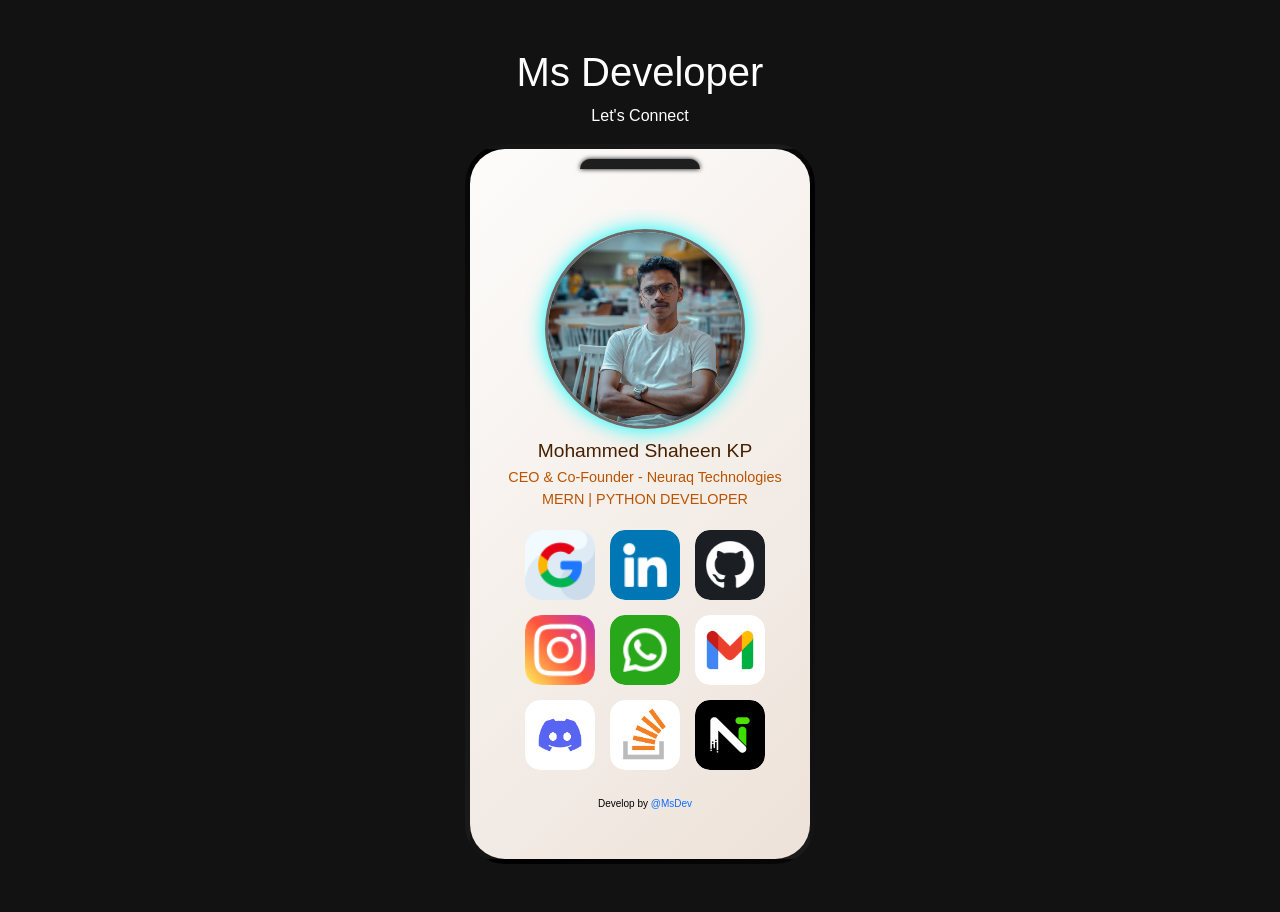
<file: index.html>
<!DOCTYPE html>
<html lang="en">

<head>
    <meta charset="UTF-8" />
    <meta name="viewport" content="width=device-width, initial-scale=1.0" />
    <title>Ms App</title>
    <link href="https://cdn.jsdelivr.net/npm/bootstrap@5.3.1/dist/css/bootstrap.min.css" rel="stylesheet" />
    <style>
        @keyframes border-animation {
            0% {
                border-color: transparent transparent transparent transparent;
            }

            25% {
                border-color: #1F51FF transparent transparent transparent;
            }

            50% {
                border-color: #1F51FF #1F51FF transparent transparent;
            }

            75% {
                border-color: #1F51FF #1F51FF #1F51FF transparent;
            }

            100% {
                border-color: #1F51FF #1F51FF #1F51FF #1F51FF;
            }
        }

        body {
            background-color: #121212;
            color: #fff;
            font-family: "Arial", sans-serif;
            text-align: center;
        }

        .mobile-container {
            width: 350px;
            height: 720px;
            background: linear-gradient(145deg, #000000, #1b1b1b);
            border-radius: 40px;
            margin: auto;
            position: relative;
            padding: 20px;
            overflow: hidden;
            border: 5px solid transparent;
  animation: border-animation 2s linear infinite;
  transition: border-color 0.5s ease;
        }

        .mobile-container::before {
            content: "";
            position: absolute;
            top: -5px;
            left: -5px;
            right: -5px;
            bottom: -5px;
            z-index: 0;
            border-radius: 40px;
            border: 5px solid transparent;
            background-image: linear-gradient(135deg, #fdfcfb 0%, #e2d1c3 100%);
            background-size: 300%;
            animation: running-light 5s linear infinite;
        }

        @keyframes running-light {
            0% {
                background-position: 0% 50%;
            }

            100% {
                background-position: 100% 50%;
            }
        }

        .notch {
            background: #1e1e1e;
            width: 120px;
            height: 10px;
            border-radius: 20px 20px 0 0;
            position: absolute;
            top: 10px;
            left: 50%;
            transform: translateX(-50%);
            box-shadow: 0 0 5px #000;
        }

        .screen {
            background: #1b1b1b;
            width: 310px;
            height: 640px;
            border-radius: 30px;
            margin: 40px auto;
            padding: 20px 10px;
            box-sizing: border-box;
            display: flex;
            flex-direction: column;
            align-items: center;
            overflow-y: auto;
        }

        .profile {
            text-align: center;
            margin-bottom: 20px;
            z-index: 2;
        }

        .profile span {
            position: relative;
            top: 20px;
            font-size: 10px;
            color: #000;
        }

        .profile a {
            text-decoration: none;
        }

        .profile img {
            width: 200px;
            height: 200px;
            border-radius: 50%;
            border: 3px solid #686868;
            box-shadow: 0 0 20px #00ffff;
        }

        .profile h3 {
            margin: 10px 0 5px;
            font-size: 1.2rem;
            color: #462001;
        }

        .profile p {
            margin: 0;
            font-size: 0.9rem;
            color: #ba5400;
        }

        .apps-grid {
            display: grid;
            grid-template-columns: repeat(3, 1fr);
            gap: 15px;
            justify-items: center;
        }

        .app {
            width: 70px;
            height: 70px;
            border-radius: 15px;
            overflow: hidden;
            transition: transform 0.3s ease-in-out, box-shadow 0.3s ease-in-out;
            animation: pop-in 1s ease forwards;
        }

        .app:hover {
            transform: scale(1.2);
            box-shadow: 0 0 20px #f3f3f3, 0 0 30px #00ffff;
        }

        .app img {
            width: 100%;
            height: 100%;
            object-fit: cover;
            border-radius: 15px;
        }

        @keyframes pop-in {
            from {
                opacity: 0;
                transform: scale(0.8);
            }

            to {
                opacity: 1;
                transform: scale(1);
            }
        }
    </style>
</head>

<body>
    <div class="container text-center py-5">
        <h1>Ms Developer</h1>
        <p>Let's Connect</p>

        <div class="mobile-container">
            <div class="notch"></div>
            <div class="screen">
                <div class="profile">
                    <img src="profile.jpg" alt="Profile Picture" />
                    <h3>Mohammed Shaheen KP</h3>
                    <p>CEO & Co-Founder - Neuraq Technologies</p>
                    <p>MERN | PYTHON DEVELOPER</p>
                </div>
                <div class="apps-grid">
                    <div class="app">
                        <a href="https://shaheenkp.in" target="_blank">
                            <img src="google.png" alt="Google" />
                        </a>
                    </div>
                    <div class="app">
                        <a href="https://www.linkedin.com/in/shaheenkp/" target="_blank">
                            <img src="linkedin.png" alt="LinkedIn" />
                        </a>
                    </div>
                    <div class="app">
                        <a href="https://github.com/Mscode04" target="_blank">
                            <img src="github.webp" alt="GitHub" />
                        </a>
                    </div>
                    <div class="app">
                        <a href="https://www.instagram.com/___zcl3_/" target="_blank">
                            <img src="instagram.png" alt="Instagram" />
                        </a>
                    </div>
                    <div class="app">
                        <a href="https://wa.me/8157980307" target="_blank">
                            <img src="whatsapp.png" alt="WhatsApp" />
                        </a>
                    </div>
                    <div class="app">
                        <a href="ailto:ms.shaheenkp@gmail.com" target="_blank">
                            <img src="gmail.png" alt="Gmail" />
                        </a>
                    </div>
                    <div class="app">
                        <a href="https://discord.com/users/1246535406883962900" target="_blank">
                            <img src="dis.png" alt="Discord" />
                        </a>
                    </div>
                    <div class="app">
                        <a href="https://stackoverflow.com/users/24054252/shaheen-kp" target="_blank">
                            <img src="stack.png" alt="stackoverflow" />
                        </a>
                    </div>
                    <div class="app">
                        <a href="https://neuraq.in" target="_blank">
                            <img src="neuraq.png" alt="Neuraq" />
                        </a>
                    </div>

                </div>
                <div class="profile">
                    <span class="def">Develop by <a href="">@MsDev</a></span>
                </div>
            </div>
        </div>
    </div>

    <script src="https://cdn.jsdelivr.net/npm/bootstrap@5.3.1/dist/js/bootstrap.bundle.min.js"></script>
</body>

</html>
</file>
